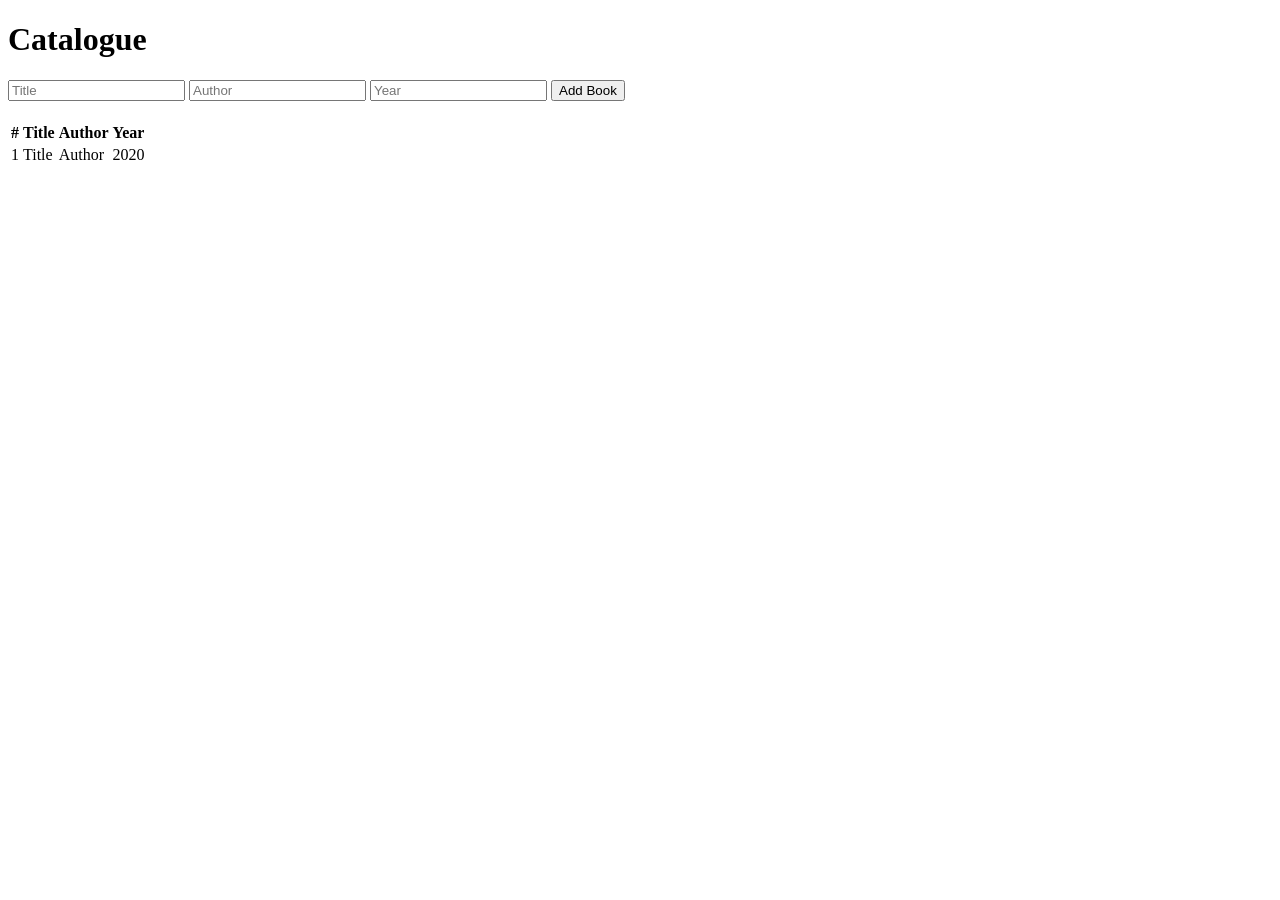
<file: src/main/resources/templates/books/list.html>
<!DOCTYPE html>
<html xmlns:th="http://www.thymeleaf.org">
<head>
    <meta charset="UTF-8">
    <title th:text="${title}">Catalogue</title>
    <link rel="stylesheet" th:href="@{/css/app.css}">
</head>
<body>
<h1 th:text="${title}">Catalogue</h1>

<!-- Форма для добавления книги (нужна для Скриншота № 4) -->
<form action="#" th:action="@{/books}" method="post" style="margin-bottom: 20px;">
    <input type="text" name="title" placeholder="Title" required />
    <input type="text" name="author" placeholder="Author" required />
    <input type="number" name="year" placeholder="Year" required />
    <button type="submit">Add Book</button>
</form>

<!-- Зеленая плашка с сообщением -->
<p th:if="${message}" class="flash" th:text="${message}"></p>

<table>
    <tr><th>#</th><th>Title</th><th>Author</th><th>Year</th></tr>
    <tr th:each="book : ${books}">
        <td th:text="${book.id}">1</td>
        <td th:text="${book.title}">Title</td>
        <td th:text="${book.author}">Author</td>
        <td th:text="${book.year}">2020</td>
    </tr>
</table>
</body>
</html>
</file>
